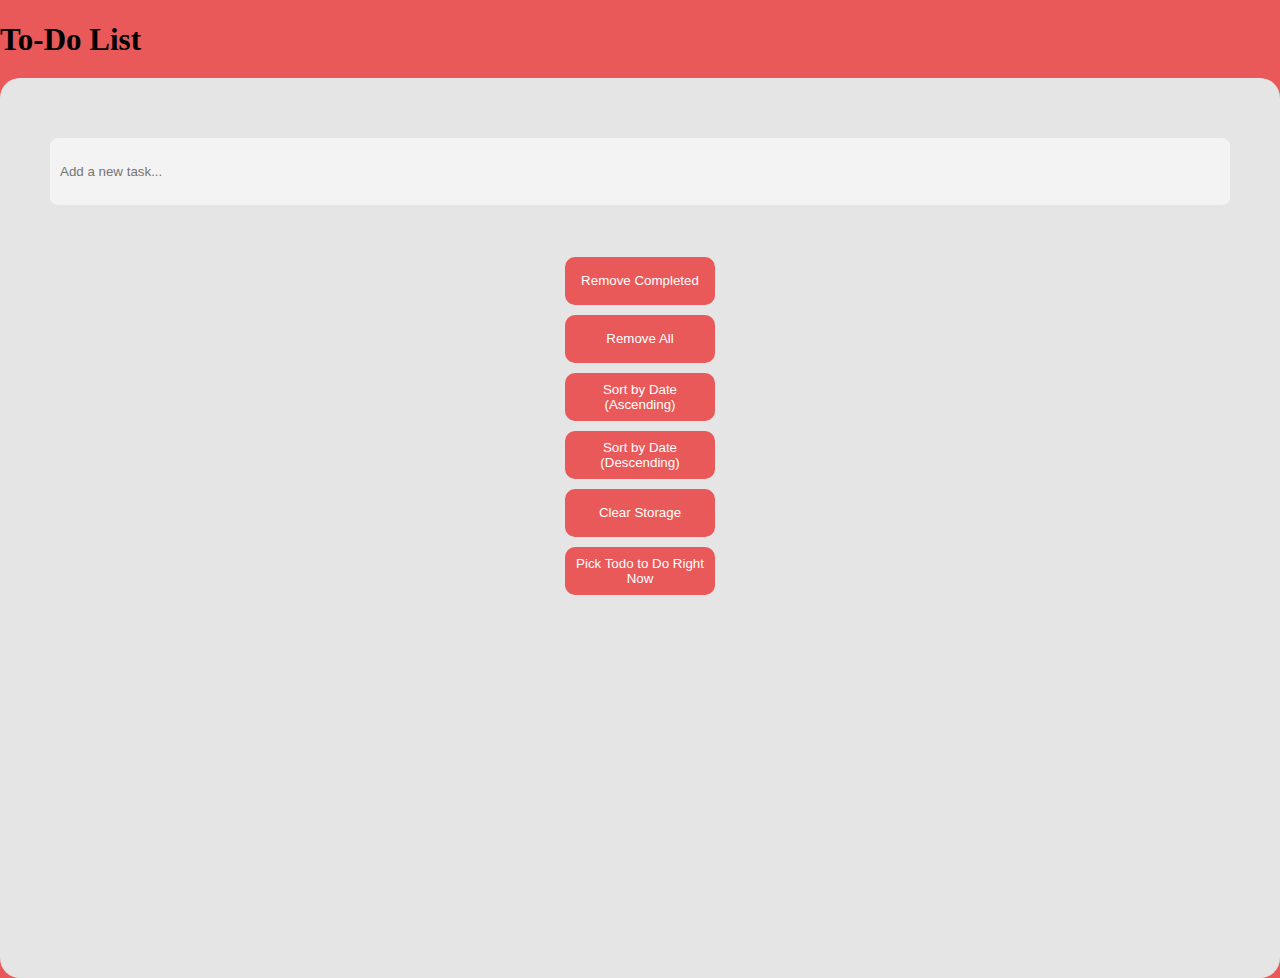
<file: index.html>
<!DOCTYPE html>
<html lang="en">
<head>
    <meta charset="UTF-8">
    <meta name="viewport" content="width=device-width, initial-scale=1.0">
    <title>To-Do List</title>
    <link rel="stylesheet" href="styles/style.css">
</head>
<body>
    <h1>To-Do List</h1>

    <div id="app">
        <input type="text" id="newTask" placeholder="Add a new task...">
        <ul id="taskList">
        </ul>
        <button id="removeCompleted">Remove Completed</button>
        <button id="removeAll">Remove All</button>
        <button id="sortAsc">Sort by Date (Ascending)</button>
        <button id="sortDesc">Sort by Date (Descending)</button>
        <button id="clearStorage">Clear Storage</button>
        <button id="pickTodo">Pick Todo to Do Right Now</button>
    </div>

    <script src="scripts/script.js"></script>

</body>
</html>
</file>
<file: styles/style.css>
body, html {
    background-color: #EA5959;
    height: 100%;
    margin: 0;
}

#app {
    width: 100%;
    height: 100%;
    background-color: #E5E5E5;
    padding: 60px;
    box-sizing: border-box;
    overflow-y: scroll;
    border-radius: 20px;
    display: flex;
    flex-direction: column; 
    justify-content: flex-start; 
    align-items: center; 
}

h1 {
    font-size: 31px;
    line-height: 37px;
    margin-bottom: 20px; 
}

#newTask {
    width: 100%;
    height: 47px;
    margin-bottom: 10px;
    padding: 10px;
    border: none;
    border-radius: 8px;
    background-color: #F3F3F3;
}


#taskList {
    list-style-type: none;
    padding: 0; 
    width: 100%;
}


li {
    display: flex;
    justify-content: space-between;
    align-items: center; 
    margin-bottom: 10px;
    padding: 10px; 
    background-color: #fff; 
    border-radius: 8px;
    box-shadow: 0 0 5px rgba(0, 0, 0, 0.2); 
}


li input[type="checkbox"] {
    margin-right: 10px; 
}


li span {
    flex-grow: 1; 
}


li button {
    background: #EA5959;
    border-radius: 5px;
    height: 28px;
    border: none;
    color: #fff;
    text-align: center;
    cursor: pointer;
}

li.active {
    background-color: #f9d019; 
    font-weight: bold;
}


#removeCompleted, #removeAll, #sortAsc, #sortDesc, #clearStorage, #pickTodo {
    width: 150px;
    height: 48px;
    background: #EA5959;
    border-radius: 10px;
    border: none;
    color: #fff;
    text-align: center;
    cursor: pointer;
    margin-top: 10px; 
}
</file>
